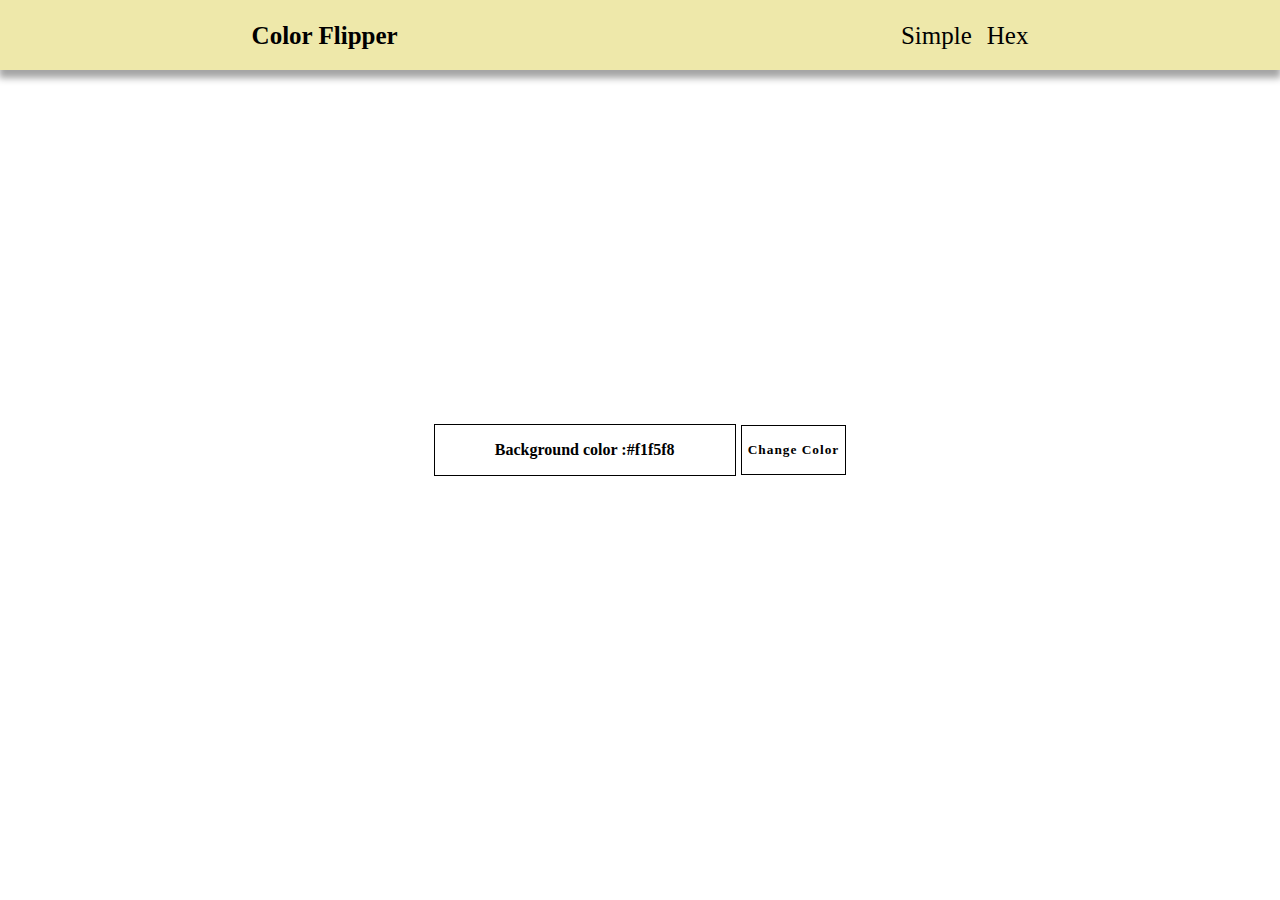
<file: Color Flipper/index.html>
<!DOCTYPE html>
<html lang="en">
<head>
    <meta charset="UTF-8">
    <meta http-equiv="X-UA-Compatible" content="IE=edge">
    <meta name="viewport" content="width=device-width, initial-scale=1.0">
    <link rel="stylesheet" href="stlye.css">
    <title>Document</title>
</head>
<body>
    <div class="header">
        <div>
            <h1>Color Flipper</h1>
        </div>
        <div>
            <ul class="nav-links">
                <li>
                    <a href="index.html">Simple</a>
                </li>
                <li>
                    <a href="Hex.html">Hex</a>
                </li>
            </ul>
        </div>
    </div>
    <div class="main">
        <div class="container">
            <h2>Background color : </h2>
            <span class="color">
                #f1f5f8
            </span>
        </div>
        <button class="button-color" id="btn">Change Color</button>
    </div>
    <script src="index.js"></script>
</body>
</html>
</file>
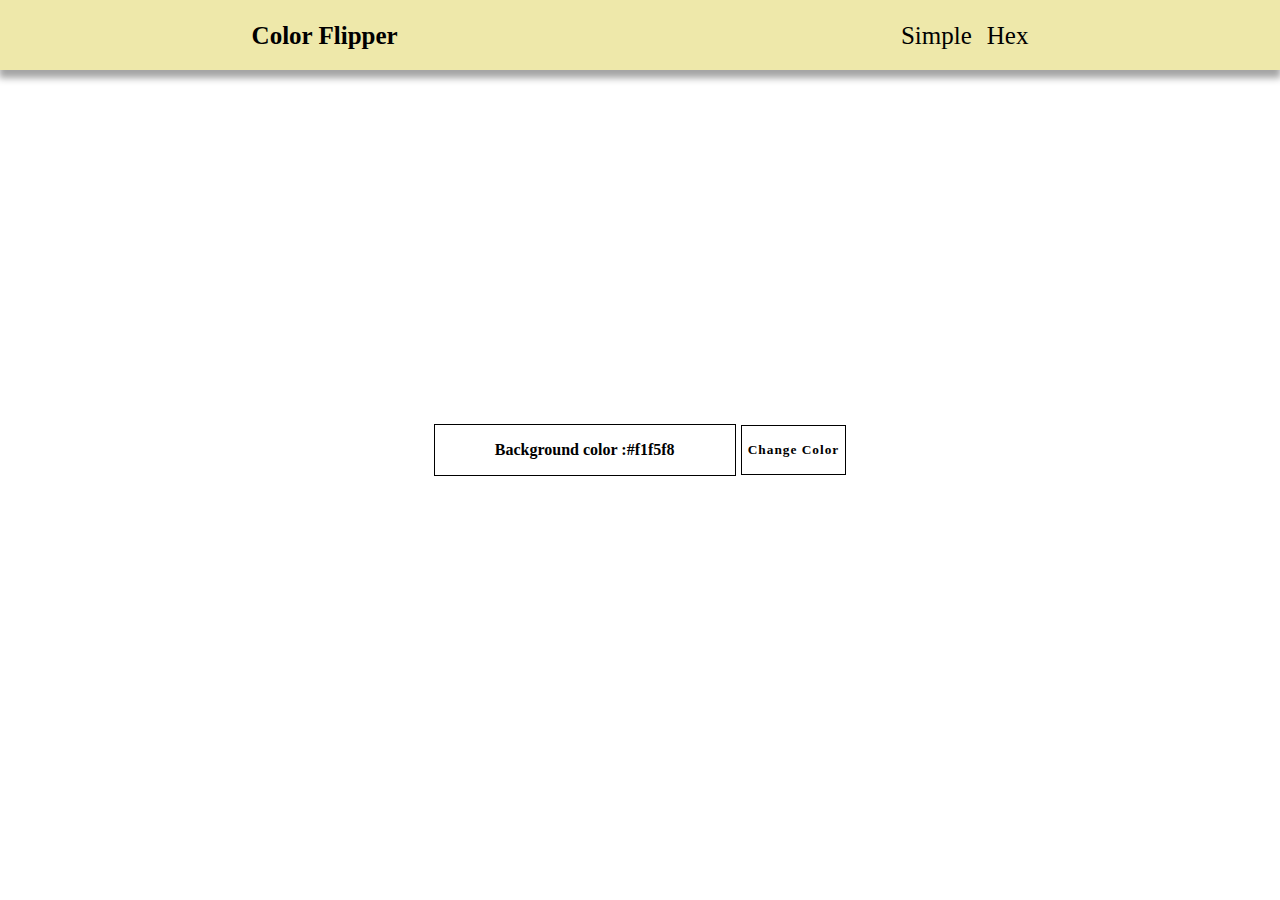
<file: Color Flipper/hex.html>
<!DOCTYPE html>
<html lang="en">
<head>
    <meta charset="UTF-8">
    <meta http-equiv="X-UA-Compatible" content="IE=edge">
    <meta name="viewport" content="width=device-width, initial-scale=1.0">
    <link rel="stylesheet" href="stlye.css">
    <title>Document</title>
</head>
<body>
    <div class="header">
        <div>
            <h1>Color Flipper</h1>
        </div>
        <div>
            <ul class="nav-links">
                <li>
                    <a href="index.html">Simple</a>
                </li>
                <li>
                    <a href="Hex.html">Hex</a>
                </li>
            </ul>
        </div>
    </div>
    <div class="main">
        <div class="container">
            <h2>Background color : </h2>
            <span class="color">
                #f1f5f8
            </span>
        </div>
        <button class="button-color" id="btn">Change Color</button>
    </div>
    <script src="hex.js"></script>
</body>
</html>
</file>
<file: Color Flipper/stlye.css>
html, body, div, span, applet, object, iframe,
h1, h2, h3, h4, h5, h6, p, blockquote, pre,
a, abbr, acronym, address, big, cite, code,
del, dfn, em, img, ins, kbd, q, s, samp,
small, strike, strong, sub, sup, tt, var,
b, u, i, center,
dl, dt, dd, ol, ul, li,
fieldset, form, label, legend,
table, caption, tbody, tfoot, thead, tr, th, td,
article, aside, canvas, details, embed, 
figure, figcaption, footer, header, hgroup, 
menu, nav, output, ruby, section, summary,
time, mark, audio, video {
	margin: 0;
	padding: 0;
	border: 0;
	font-size: 100%;
	font: inherit;
	vertical-align: baseline;
}
/* HTML5 display-role reset for older browsers */
article, aside, details, figcaption, figure, 
footer, header, hgroup, menu, nav, section {
	display: block;
}
body {
	line-height: 1;
}
ol, ul {
	list-style: none;
}
blockquote, q {
	quotes: none;
}
blockquote:before, blockquote:after,
q:before, q:after {
	content: '';
	content: none;
}
table {
	border-collapse: collapse;
	border-spacing: 0;
}

.header {
    height: 70px;
    width: 100%;
    background-color: palegoldenrod;
    display: flex;
    justify-content: space-around;
    align-items: center;
    font-family: 'Open Sans';
    color: black;
    font-size: 25px;
    -webkit-box-shadow: 0px 7px 7px 1px rgba(0,0,0,0.36);
    -moz-box-shadow: 0px 7px 7px 1px rgba(0,0,0,0.36);
    box-shadow: 0px 7px 7px 1px rgba(0,0,0,0.36);
    position: absolute;
}
.header h1 {
    font-weight: bold;
}
.nav-links {
    display: flex;
    gap: 15px;
}
a {
    text-decoration: none;
    color: black;
}
.main {
    height: 100vh;
    background-color: white;
    display: flex;
    justify-content: center;
    align-items: center;
    gap: 5px;
}

.container {
    height: 50px;
    width: 300px;
    background-color: white;
    color: black;
    border: 1px solid black;
    display: flex;
    justify-content: center;
    align-items: center;
    font-family: 'Open Sans';
    font-weight: bold;
}
button {
    background-color: white;
    color: black;
    border: 1px solid black;
    font-family: 'Open Sans';
    height: 50px;
    cursor: pointer;
    font-weight: bold;
    letter-spacing: 1px;
}
button:hover {
    color: white;
    background-color: black;
}
</file>
